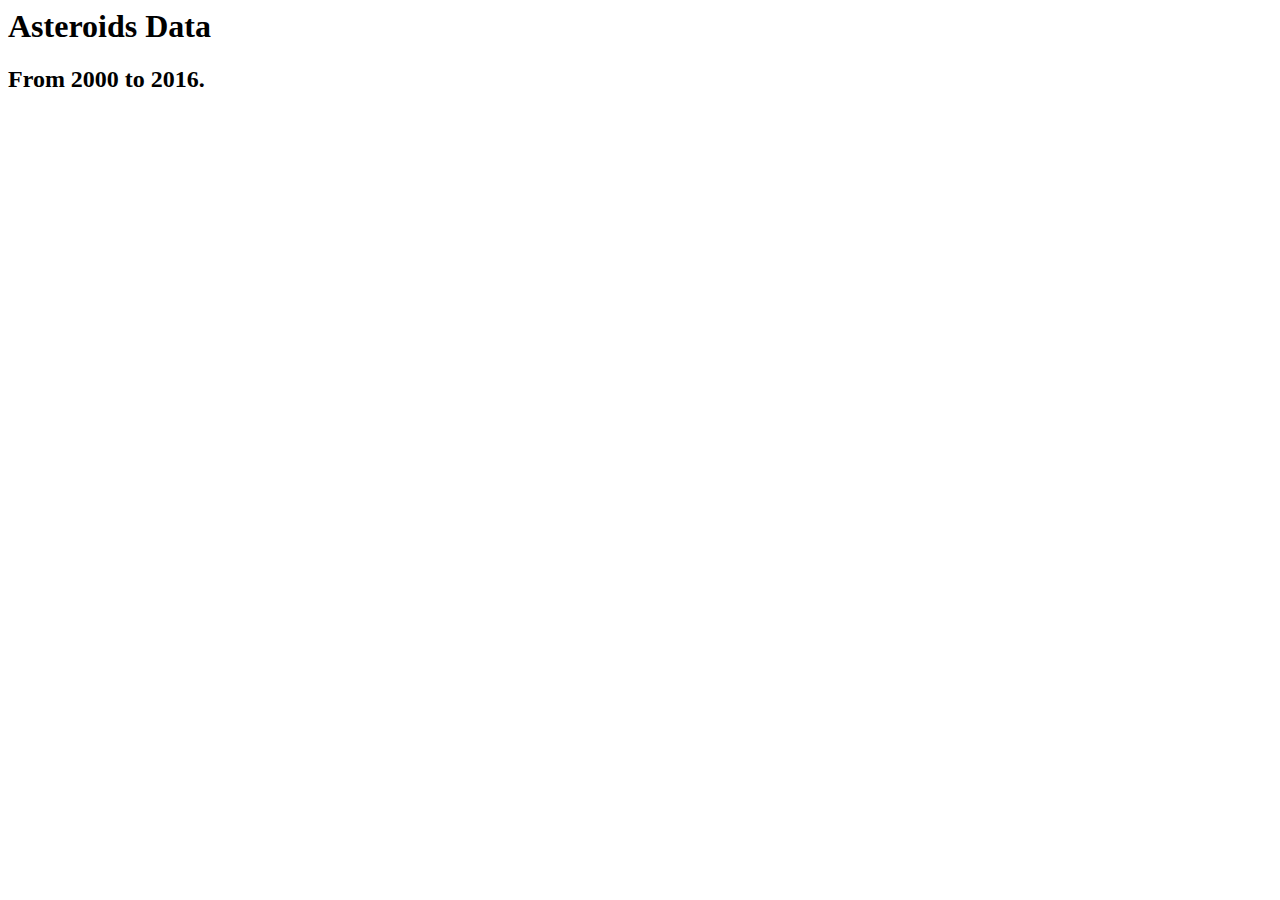
<file: static/Asteroids - Copy.html>
<body>
    <!DOCTYPE html>
    <meta charset="utf-8">
  
    <style>
        #chart {
          margin-left: 0px;
          height: 506px;
        }
        
        text {
          font: 10px sans-serif;
        }
        
        .dot {
          stroke: #000;
        }
        
        .axis path,
        .axis line {
          fill: none;
          stroke: #000;
          shape-rendering: crispEdges;
        }
        
        .label {
          fill: #777;
        }
        
        .country {
          font: 400 48px"Helvetica Neue";
          text-anchor: center;
          fill: #777;
        }
        
        .year.label {
          font: 400 120px"Helvetica Neue";
          fill: #ddd;
        }
        
        .year.label.active {
          fill: #aaa;
        }
        
        .hidden {
          color: #f00;
        }
        
        .visible {
          color: #0f0;
        }
        
        .overlay {
          fill: none;
          pointer-events: all;
          cursor: ns-resize;
        }
        
        .d3-tip {
          line-height: 1;
          font-family: Lucida Grande, Lucida Sans Unicode, Arial, Helvetica;
          font-size: 12px;
          padding: 12px;
          background: #EFEFEF;
          color: #253756;
          border-width: 1px;
          border-style: solid;
          border-color: #000000;
        }
        </style>

<h1> Asteroids Data</h1>
<h2> From 2000 to 2016.</h2>
<p id="chart"></p>

<div id="bullseye"></div>

<script src="https://d3js.org/d3.v2.js?2.8.1"></script>
<script  type="text/javascript"  src="app.js"> </script>

</body>
</file>
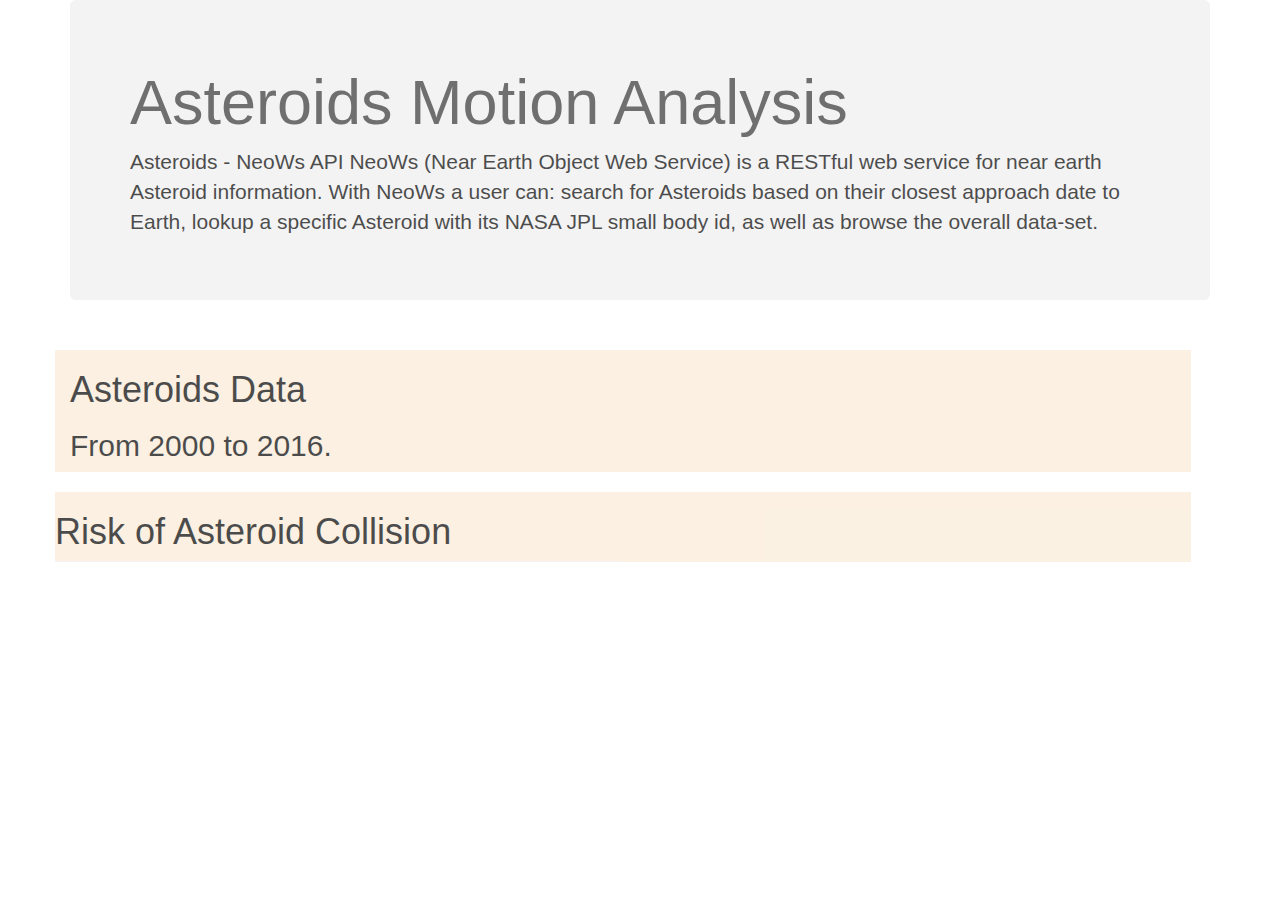
<file: static/Asteroids.html>
<!DOCTYPE html>
<html lang="en">
<head style="background-color:grey">
  <title>NASA Asteroids Analysis</title>
  <meta charset="utf-8">
  <meta name="viewport" content="width=device-width, initial-scale=1">
  <link rel="stylesheet" href="https://maxcdn.bootstrapcdn.com/bootstrap/3.4.0/css/bootstrap.min.css">
  <script src="https://ajax.googleapis.com/ajax/libs/jquery/3.4.1/jquery.min.js"></script>
  <script src="https://maxcdn.bootstrapcdn.com/bootstrap/3.4.0/js/bootstrap.min.js"></script>
  <script type="text/javascript" src="https://mbostock.github.com/d3/d3.js?2.1.3"></script>
    <script type="text/javascript" src="https://mbostock.github.com/d3/d3.geom.js?2.1.3"></script>
    <script type="text/javascript" src="https://mbostock.github.com/d3/d3.layout.js?2.1.3"></script>
  <style>

  </style>
</head>
<body >
    <!DOCTYPE html>
    <meta charset="utf-8">
    <div class="container">
        <div class="jumbotron flex-center" 
       >
          <h1>Asteroids Motion Analysis</h1>      
          <p>Asteroids - NeoWs API
              NeoWs (Near Earth Object Web Service) is a RESTful web service for 
              near earth Asteroid information. With NeoWs a user can: search for 
              Asteroids based on their closest approach date to Earth, lookup 
              a specific Asteroid with its NASA JPL small body id, as well as browse the overall data-set.</p>
        </div>
    </div>       
    <div class ="container"  >
        <div class="row justify-content-center">
            <div class="col-md-8 col-sm-8" >
                <div id="chart">
                  <h1> Asteroids Data</h1>
                  <h2> From 2000 to 2016.</h2>
                </div>  
            </div>
        </div> 
        <div class="row justify-content-center"> 
            <h1> Risk of Asteroid Collision</h1>   
            <div class="col-md-6 col-sm-6 piechart" >
                
              </div>                
            </div>
       </div>
    </div>
      
    <style>
      .piechart{
       background-color: #EFEFEF;
       padding-left: 320px;
      }
        .row {
          margin-right:19.5px;
          margin-bottom: 19.5px;
          margin-top: 19.5px;
          width : 960 - margin.right;
          height : 500 - margin.top - margin.bottom;
          background-color: antiquewhite;
        }
  
        body{
        background-image:url("https://cdn.images.express.co.uk/img/dynamic/151/590x/Asteroid-news-NASA-asteroid-discovery-Earth-approach-Asteroid-2019-SC-1180103.jpg");
        background-position: center;
        background-repeat: no-repeat;
        background-size: cover;
        opacity: .70;
        }
        text {
          font: 10px sans-serif;
        }
        h1,p
        {
          align-content: center;
          color: black;
        }
        .dot {
          stroke: #000;
        }
        
        .axis path,
        .axis line {
          fill: none;
          stroke: #000;
          shape-rendering: crispEdges;
        }
        
        .label {
          fill: black;
        }
        
        .country {
          font: 400 48px"Helvetica Neue";
          text-anchor: center;
          fill: black;
        }
        
        .year.label {
          font: 400 120px"Helvetica Neue";
          fill: black;
        }
        
        .year.label.active {
          fill: #aaa;
        }
        
        .hidden {
          color: #f00;
        }
        
        .visible {
          color: #0f0;
        }
        
        .overlay {
          fill: none;
          pointer-events: all;
          cursor: ns-resize;
        }
        
        .d3-tip {
          line-height: 1;
          font-family: Lucida Grande, Lucida Sans Unicode, Arial, Helvetica;
          font-size: 12px;
          padding: 12px;
          background: #EFEFEF;
          color: black;
          border-width: 1px;
          border-style: solid;
          border-color: #000000;
        }
        h1,h2 {
        color:black;
        }

        .slice text {
            font-size: 16pt;
            font-family: Arial;
        }   
        </style>

<script src="https://d3js.org/d3.v2.js?2.8.1"></script>
<script  type="text/javascript"  src="motionchart.js"> </script>


</body>
</file>
